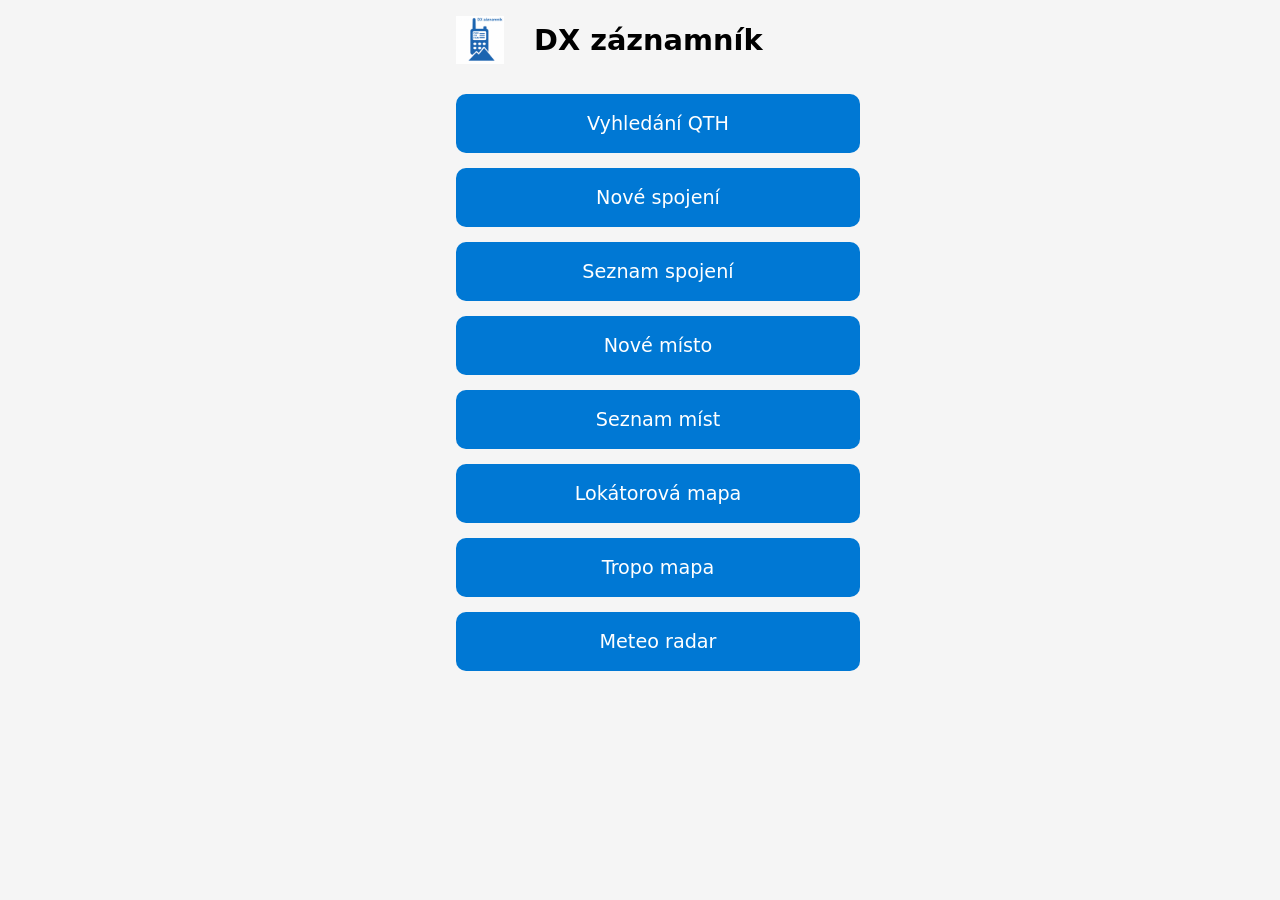
<file: index.html>
<!DOCTYPE html>
<html lang="cs">
<head>
    <meta charset="UTF-8">
    <meta name="viewport" content="width=device-width, initial-scale=1.0">
    <meta http-equiv="Cache-Control" content="no-cache, no-store, must-revalidate">
    <meta http-equiv="Pragma" content="no-cache">
    <meta http-equiv="Expires" content="0">

    <title>DX záznamník</title>
    <link rel="stylesheet" href="main.css">
</head>
<body>

<div class="container">
    <header class="header">
        <img src="icon-512.png" alt="DX" class="logo"><p>
        <h1>DX záznamník</h1>
    </header>

    <button id="installBtn" style="
      display:none;
      padding: 14px 20px;
      background:#1976d2;
      color:white;
      border:none;
      border-radius:10px;
      font-size:20px;
      font-weight:bold;
      margin:15px 0;
      width:100%;
    ">
    📲 Nainstalovat aplikaci
    </button>


    <nav class="menu">
    <!-- Toto je komentář -->
        <a href="qth.html" class="menu-btn">Vyhledání QTH</a>
        <a href="nove_spojeni.html" class="menu-btn">Nové spojení</a>
        <a href="seznam_spojeni.html" class="menu-btn">Seznam spojení</a>  
        <a href="nove_misto.html" class="menu-btn">Nové místo</a>
        <a href="mista_seznam.html" class="menu-btn">Seznam míst</a>
        <a href="lok_mapa.html" class="menu-btn">Lokátorová mapa</a>
        <a href="https://www.dxinfocentre.com/tropo_eur.html" class="menu-btn">Tropo mapa</a>
        <a href="https://meteo.rlp.cz/test/wxpic/czrad/animace.gif" class="menu-btn">Meteo radar</a>
       <!-- <a href="oaplikaci.html" class="menu-btn">O aplikaci</a> -->
    </nav>
</div>


<script>
let deferredPrompt = null;
const installBtn = document.getElementById("installBtn");

// Zachytíme událost, která říká, že PWA lze nainstalovat
window.addEventListener("beforeinstallprompt", (e) => {
  e.preventDefault();          // zabrání automatickému zobrazení
  deferredPrompt = e;          // uložíme si událost
  installBtn.style.display = "block";   // zobrazíme tlačítko
});

// Po kliknutí na tlačítko spustíme instalaci
installBtn.addEventListener("click", async () => {
  if (!deferredPrompt) return;

  deferredPrompt.prompt();     // zobrazí systémové okno instalace

  const result = await deferredPrompt.userChoice;

  // Po instalaci tlačítko schováme
  if (result.outcome === "accepted") {
    installBtn.style.display = "none";
  }

  deferredPrompt = null;
});
</script>


</body>
</html>
</file>
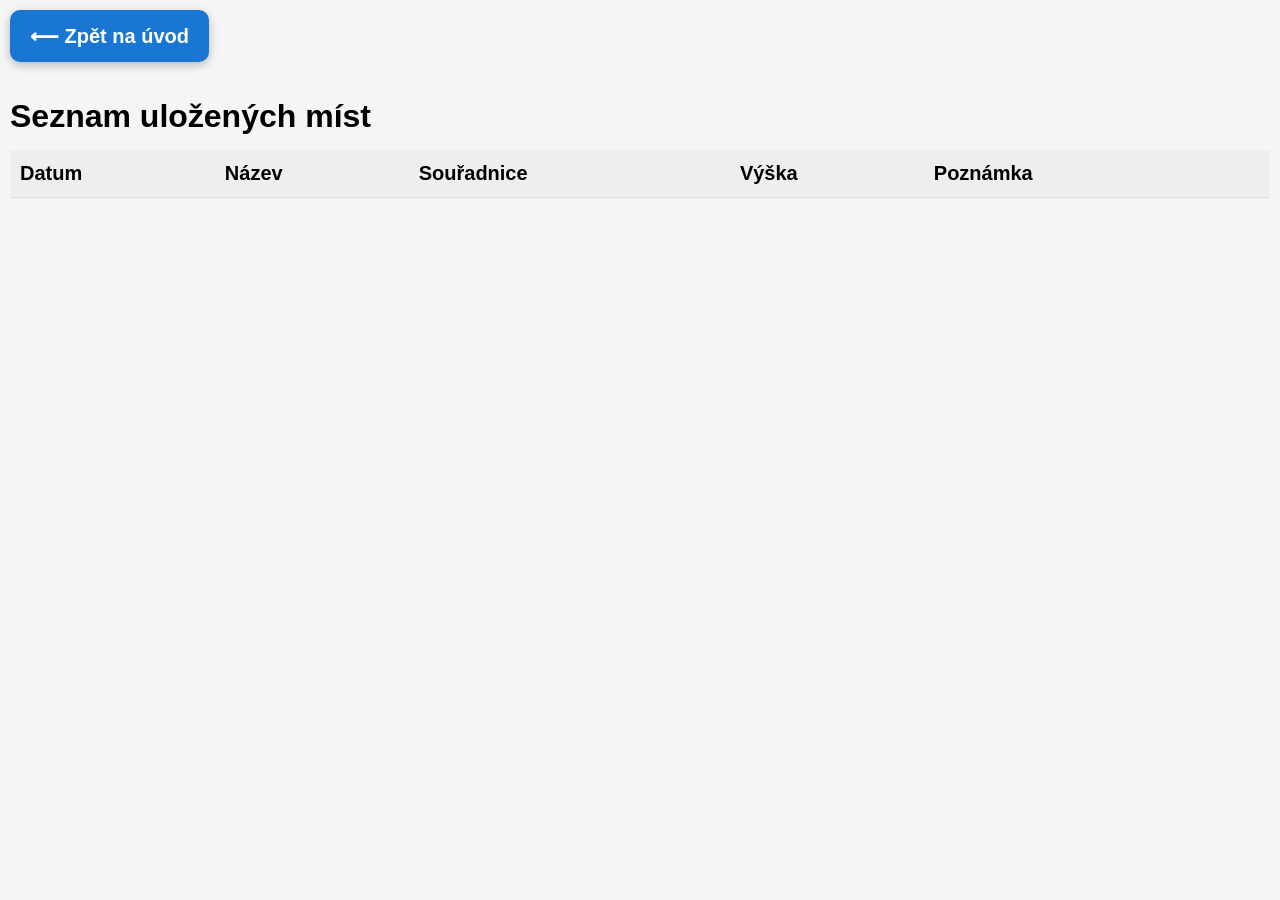
<file: mista_seznam.html>
<!DOCTYPE html>
<html lang="cs">
<head>
<meta charset="UTF-8">
<meta http-equiv="Cache-Control" content="no-cache, no-store, must-revalidate">
<meta http-equiv="Pragma" content="no-cache">
<meta http-equiv="Expires" content="0">

<title>DX Záznamník – Seznam míst</title>

<style>
  body {
    font-family: Arial, sans-serif;
    margin: 10px;
    background: #f5f5f5;
  }

  h1 {
    margin-bottom: 15px;
  }

  .backBtn {
    display: inline-block;
    padding: 14px 20px;
    background: #1976d2;
    color: white;
    text-decoration: none;
    border-radius: 10px;
    font-size: 20px;
    font-weight: bold;
    box-shadow: 0 3px 10px rgba(0,0,0,0.25);
    margin-bottom: 15px;
  }

  .backBtn:hover {
    background: #0d47a1;
  }

  .table-wrapper {
    overflow-x: auto;
    -webkit-overflow-scrolling: touch;
    margin-top: 10px;
  }

  table {
    width: 100%;
    border-collapse: collapse;
    background: white;
    min-width: 700px;
  }

  th, td {
    padding: 12px 10px;
    border-bottom: 1px solid #ddd;
    text-align: left;
    font-size: 20px;
  }

  th {
    background: #eee;
    font-weight: bold;
  }

  tr:hover {
    background: #f0f8ff;
  }

  button.deleteBtn {
    background: none;
    border: none;
    cursor: pointer;
    font-size: 26px;
    padding: 6px 10px;
  }

  button.deleteBtn:hover {
    color: red;
  }

  @media (max-width: 480px) {
    td:nth-child(4), th:nth-child(4), /* výška */
    td:nth-child(5), th:nth-child(5)  /* poznámka */
    {
      display: none;
    }
  }
</style>
</head>

<body>

<a href="index.html" class="backBtn">⟵ Zpět na úvod</a>

<h1>Seznam uložených míst</h1>

<div class="table-wrapper">
  <table id="placesTable">
    <thead>
      <tr>
        <th>Datum</th>
        <th>Název</th>
        <th>Souřadnice</th>
        <th>Výška</th>
        <th>Poznámka</th>
        <th></th>
      </tr>
    </thead>
    <tbody></tbody>
  </table>
</div>

<script>
let places = [];

/* Načtení míst */
function loadPlaces() {
  let data = localStorage.getItem("myPlaces");
  if (data) places = JSON.parse(data);
}

/* Uložení */
function savePlaces() {
  localStorage.setItem("myPlaces", JSON.stringify(places));
}

/* Mazání */
function deletePlace(index) {
  if (!confirm("Opravdu odstranit toto místo?")) return;
  places.splice(index, 1);
  savePlaces();
  renderPlaces();
}

/* Vykreslení tabulky */
function renderPlaces() {
  let tbody = document.querySelector("#placesTable tbody");
  tbody.innerHTML = "";

  places.forEach((p, index) => {
    let tr = document.createElement("tr");

    tr.innerHTML = `
      <td>${p.date}</td>
      <td>${p.name}</td>
      <td>${p.lat.toFixed(5)}, ${p.lon.toFixed(5)}</td>
      <td>${p.alt || ""}</td>
      <td>${p.note || ""}</td>
      <td><button class="deleteBtn" onclick="deletePlace(${index})">🗑️</button></td>
    `;

    tbody.appendChild(tr);
  });
}

/* Start */
loadPlaces();
renderPlaces();
</script>

</body>
</html>
</file>
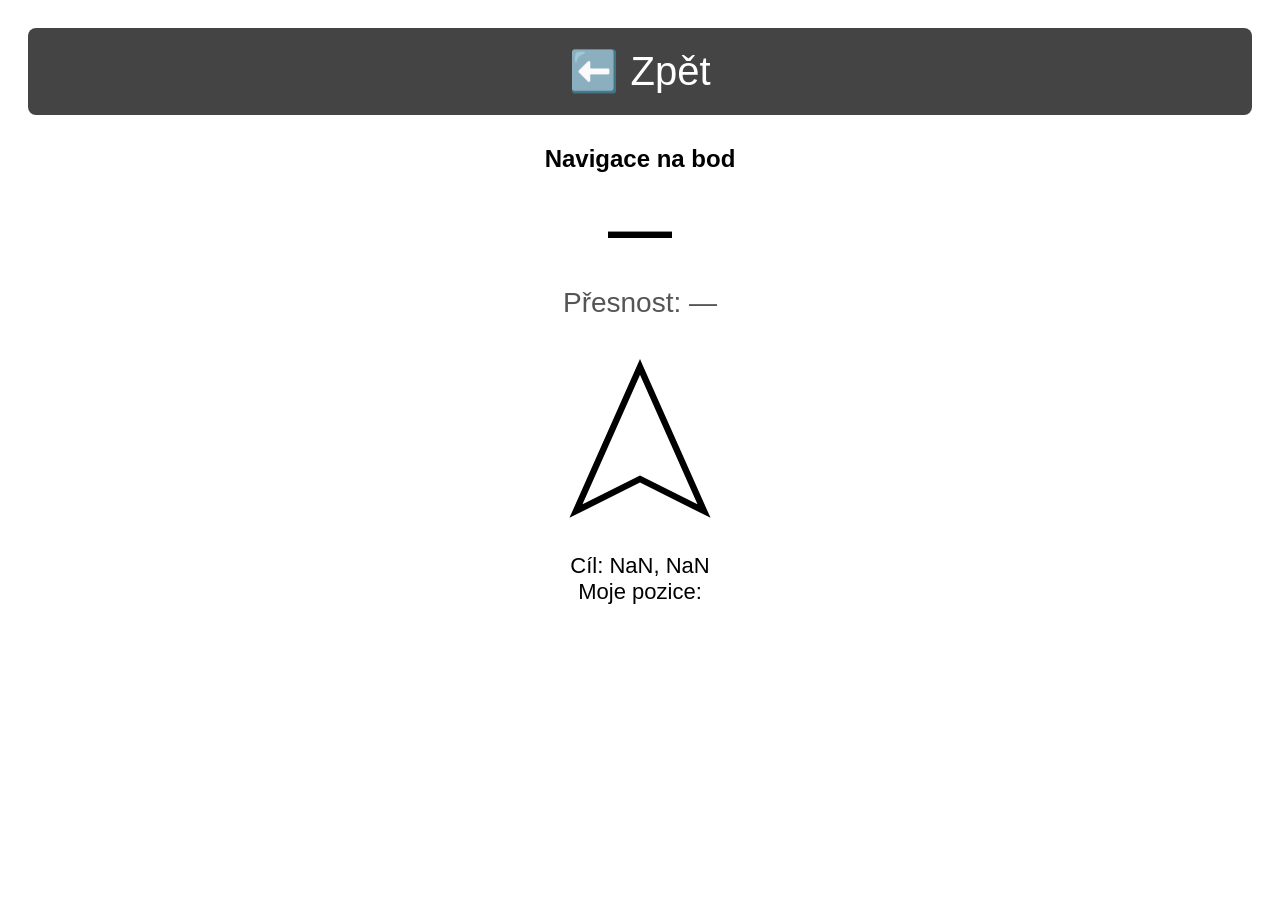
<file: navigator.html>
<!DOCTYPE html>
<html lang="cs">
<head>
<meta name="viewport" content="width=device-width, initial-scale=1.0">
<title>Navigace</title>

<style>
  body {
    font-family: sans-serif;
    text-align: center;
    padding: 20px;
  }

  #backbtn {
    display: block;
    padding: 20px 30px;
    background: #444;
    color: white;
    border-radius: 8px;
    text-decoration: none;
    font-size: 40px;
    margin-bottom: 30px;
  }

  #distance {
    font-size: 64px;
    font-weight: bold;
    margin: 20px 0;
  }

  #accuracy {
    font-size: 28px;
    color: #555;
    margin-bottom: 20px;
  }

  #arrow {
    width: 160px;
    height: 160px;
    transition: transform 0.15s linear;
    margin-top: 20px;
  }

  #info {
    font-size: 22px;
    margin-top: 30px;
  }
</style>
</head>
<body>

<a id="backbtn" href="nove_misto.html">⬅️ Zpět</a>

<h2>Navigace na bod</h2>

<div id="distance">—</div>
<div id="accuracy">Přesnost: —</div>

<img id="arrow" src="arrow.svg">

<div id="info">
  <div>Cíl: <span id="target"></span></div>
  <div>Moje pozice: <span id="current"></span></div>
</div>

<script>
const p = new URLSearchParams(location.search);
const targetLat = parseFloat(p.get("lat"));
const targetLon = parseFloat(p.get("lon"));

document.getElementById("target").textContent =
  `${targetLat.toFixed(5)}, ${targetLon.toFixed(5)}`;

let bearing = null;
let heading = null;
let lastHeading = null;

// Výpočet vzdálenosti
function updateDistance(lat, lon) {
  const R = 6371e3;
  const φ1 = lat * Math.PI/180;
  const φ2 = targetLat * Math.PI/180;
  const Δφ = (targetLat - lat) * Math.PI/180;
  const Δλ = (targetLon - lon) * Math.PI/180;

  const a = Math.sin(Δφ/2)**2 +
            Math.cos(φ1)*Math.cos(φ2)*Math.sin(Δλ/2)**2;

  const d = R * 2 * Math.atan2(Math.sqrt(a), Math.sqrt(1-a));
  document.getElementById("distance").textContent = Math.round(d) + " m";
}

// Bearing k cíli
function updateBearing(lat, lon) {
  const φ1 = lat * Math.PI/180;
  const φ2 = targetLat * Math.PI/180;
  const λ1 = lon * Math.PI/180;
  const λ2 = targetLon * Math.PI/180;

  const y = Math.sin(λ2 - λ1) * Math.cos(φ2);
  const x = Math.cos(φ1)*Math.sin(φ2) -
            Math.sin(φ1)*Math.cos(φ2)*Math.cos(λ2 - λ1);

  bearing = (Math.atan2(y, x) * 180/Math.PI + 360) % 360;
  updateArrow();
}

// Otáčení šipky
function updateArrow() {
  if (bearing == null || heading == null) return;
  const rot = (bearing - heading + 360) % 360;
  document.getElementById("arrow").style.transform = `rotate(${rot}deg)`;
}

// GPS
navigator.geolocation.watchPosition(pos => {
  const lat = pos.coords.latitude;
  const lon = pos.coords.longitude;
  const acc = pos.coords.accuracy;

  document.getElementById("current").textContent =
    `${lat.toFixed(5)}, ${lon.toFixed(5)}`;

  document.getElementById("accuracy").textContent =
    `Přesnost: ${Math.round(acc)} m`;

  updateDistance(lat, lon);
  updateBearing(lat, lon);
});

// Stabilní kompas pro Android
window.addEventListener("deviceorientation", e => {
  if (e.alpha == null) return;

  let h = null;

  // 1) Android absolute heading
  if (e.absolute === true && e.alpha != null) {
    h = (360 - e.alpha) % 360;
  }

  // 2) iOS
  else if (e.webkitCompassHeading != null) {
    h = e.webkitCompassHeading;
  }

  // 3) fallback – relativní rotace + orientace displeje
  else {
    const orientation = screen.orientation?.angle || 0;
    h = (e.alpha + orientation) % 360;
  }

  // Vyhlazení (odstraní cukání)
  if (lastHeading == null) lastHeading = h;
  heading = lastHeading * 0.7 + h * 0.3;
  lastHeading = heading;

  updateArrow();
});

// iOS explicitní povolení
if (window.DeviceOrientationEvent && DeviceOrientationEvent.requestPermission) {
  DeviceOrientationEvent.requestPermission().then(state => {
    if (state === "granted") {
      window.addEventListener("deviceorientation", e => {
        if (e.webkitCompassHeading !== undefined) {
          heading = 360 - e.webkitCompassHeading;
          updateArrow();
        }
      });
    }
  });
}
</script>

</body>
</html>
</file>
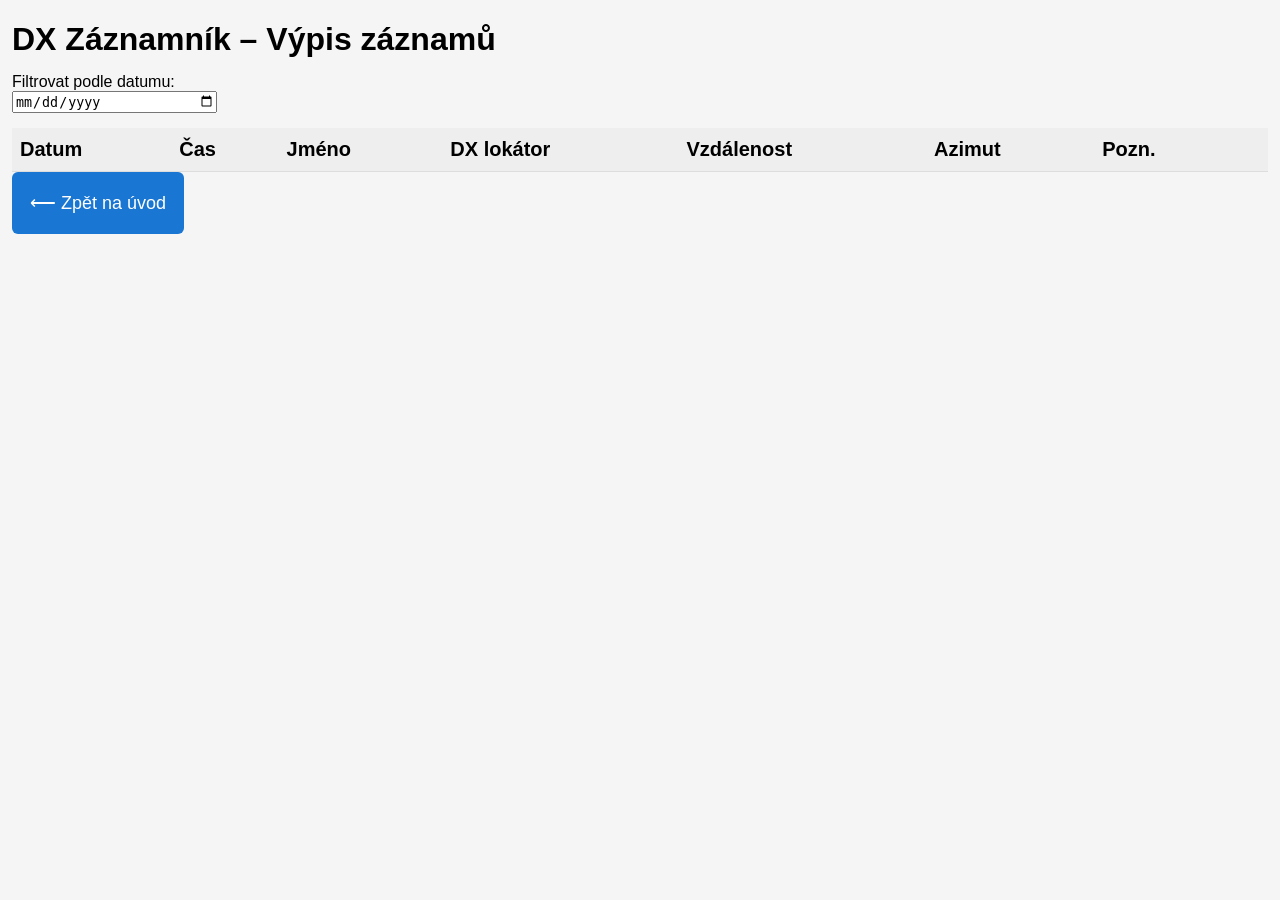
<file: seznam_spojeni.html>
<!DOCTYPE html>
<html lang="cs">
<head>
<meta charset="UTF-8">
  <meta http-equiv="Cache-Control" content="no-cache, no-store, must-revalidate">
<meta http-equiv="Pragma" content="no-cache">
<meta http-equiv="Expires" content="0">

<title>DX Záznamník – Výpis</title>

<style>
  body {
    font-family: Arial, sans-serif;
    margin: 12px;
    background: #f5f5f5;
  }

  h1 {
    margin-bottom: 15px;
  }

  /* Mobilní scroll */
  .table-wrapper {
    overflow-x: auto;
    -webkit-overflow-scrolling: touch;
    margin-top: 10px;
  }

  table {
    width: 100%;
    border-collapse: collapse;
    background: white;
    min-width: 650px;
  }

  th, td {
    padding: 10px 8px;
    border-bottom: 1px solid #ddd;
    text-align: left;
    font-size: 20px;
  }

  th {
    background: #eee;
  }

  tr:hover {
    background: #f0f8ff;
  }

  button.deleteBtn {
    background: none;
    border: none;
    cursor: pointer;
    font-size: 22px;
    padding: 6px 10px;
  }

  button.deleteBtn:hover {
    color: red;
  }

  /* Mobil – skryjeme méně důležité sloupce */
  @media (max-width: 480px) {
    td:nth-child(6), th:nth-child(6),  /* Azimut */
    td:nth-child(7), th:nth-child(7) { /* Poznámka */
      display: none;
    }
  }
  
  
  .backBtn {
  display: inline-block;
  padding: 20px 18px;
  background: #1976d2;
  color: white;
  text-decoration: none;
  border-radius: 6px;
  font-size: 18px;
  margin-bottom: 15px;
}

.backBtn:hover {
  background: #0d47a1;
}

@media (max-width: 480px) {
  .backBtn {
    width: 100%;
    text-align: center;
    font-size: 30px;
    padding: 20px;
  }
}

</style>
</head>

<body>

<h1>DX Záznamník – Výpis záznamů</h1>

<label for="dateFilter">Filtrovat podle datumu:</label>
<input type="date" id="dateFilter" style="margin-bottom: 15px; display:block; width: 200px;">

<div class="table-wrapper">
  <table id="logTable">
    <thead>
      <tr>
        <th>Datum</th>
        <th>Čas</th>
        <th>Jméno</th>
        <th>DX lokátor</th>
        <th>Vzdálenost</th>
        <th>Azimut</th>
        <th>Pozn.</th>
        <th></th>
      </tr>
    </thead>
    <tbody></tbody>
  </table>
</div>

<script>
let logEntries = [];

/* Načtení z localStorage */
function loadLog() {
  let data = localStorage.getItem("logEntries");
  if (data) logEntries = JSON.parse(data);
}

/* Uložení */
function saveLog() {
  localStorage.setItem("logEntries", JSON.stringify(logEntries));
}

/* Mazání záznamu */
function deleteEntry(index) {
  if (!confirm("Opravdu odstranit tento záznam?")) return;
  logEntries.splice(index, 1);
  saveLog();
  renderLog();
}

/* Vykreslení tabulky + filtr datumu */
function renderLog() {
  let tbody = document.querySelector("#logTable tbody");
  tbody.innerHTML = "";

  let selectedDate = document.getElementById("dateFilter").value;

  // vytvoříme pole s původními indexy
  let filtered = logEntries
    .map((e, i) => ({ ...e, originalIndex: i }))
    .filter(e => !selectedDate || e.date === selectedDate);

  filtered.forEach(e => {
    let tr = document.createElement("tr");

    tr.innerHTML = `
      <td>${e.date}</td>
      <td>${e.time}</td>
      <td>${e.name}</td>
      <td>${e.dxLocator}</td>
      <td>${e.distance.toFixed(1)} km</td>
      <td>${e.azimuth.toFixed(0)}°</td>
      <td>${e.note || ""}</td>
      <td><button class="deleteBtn" onclick="deleteEntry(${e.originalIndex})">🗑️</button></td>
    `;

    tbody.appendChild(tr);
  });
}


/* Aktivace filtru */
document.getElementById("dateFilter").addEventListener("change", renderLog);

/* Start */
loadLog();
renderLog();
</script>

<a href="index.html" class="backBtn">⟵ Zpět na úvod</a>


</body>
</html>
</file>
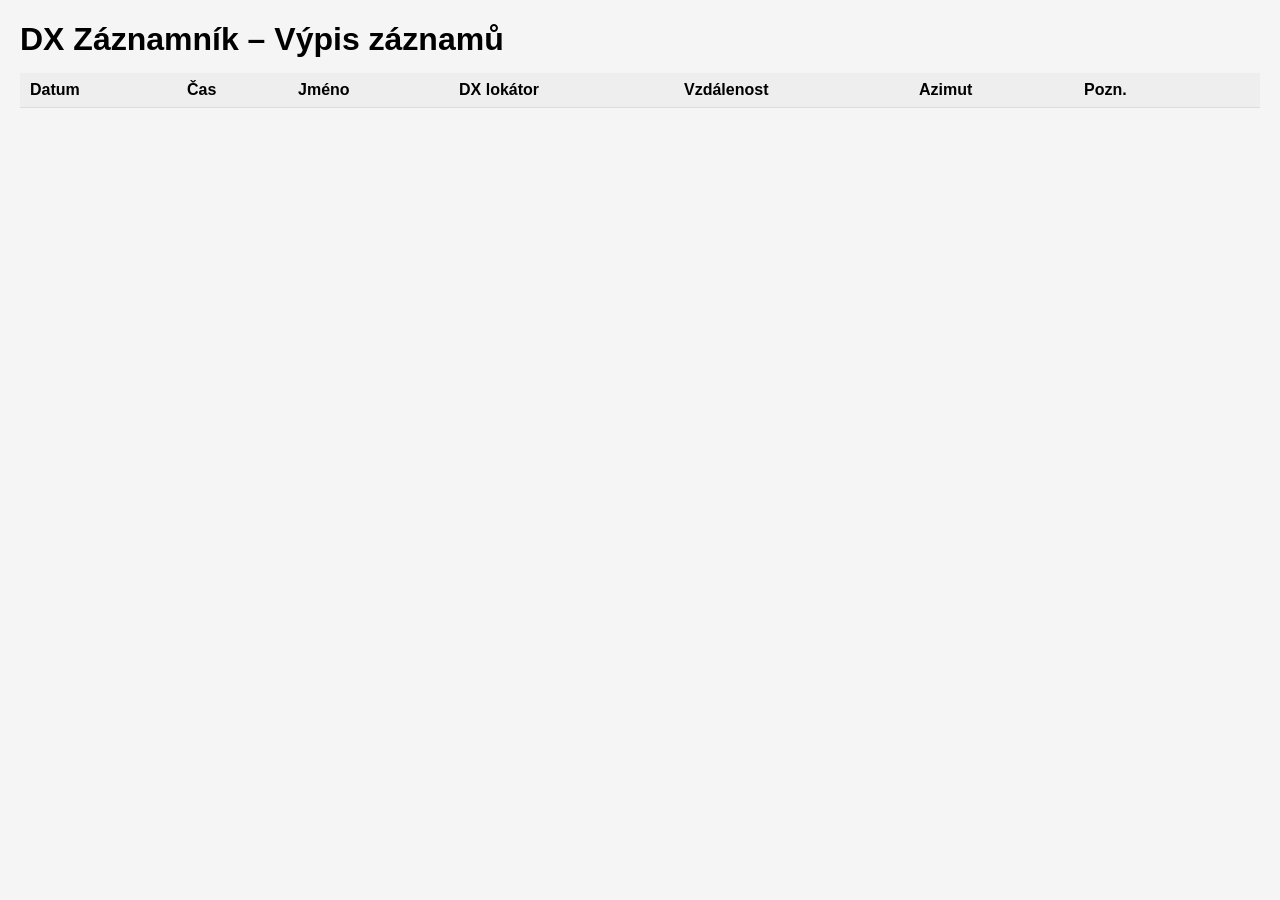
<file: seznam_spojeniv1.html>
<!DOCTYPE html>
<html lang="cs">
<head>
<meta charset="UTF-8">
  <meta http-equiv="Cache-Control" content="no-cache, no-store, must-revalidate">
<meta http-equiv="Pragma" content="no-cache">
<meta http-equiv="Expires" content="0">

<title>DX Záznamník – Výpis</title>
<style>
  body {
    font-family: Arial, sans-serif;
    margin: 20px;
    background: #f5f5f5;
  }
  h1 {
    margin-bottom: 15px;
  }
  table {
    width: 100%;
    border-collapse: collapse;
    background: white;
  }
  th, td {
    padding: 8px 10px;
    border-bottom: 1px solid #ddd;
    text-align: left;
  }
  th {
    background: #eee;
  }
  tr:hover {
    background: #f0f8ff;
  }
  button.deleteBtn {
    background: none;
    border: none;
    cursor: pointer;
    font-size: 18px;
  }
  button.deleteBtn:hover {
    color: red;
  }
</style>
</head>
<body>

<h1>DX Záznamník – Výpis záznamů</h1>

<table id="logTable">
  <thead>
    <tr>
      <th>Datum</th>
      <th>Čas</th>
      <th>Jméno</th>
      <th>DX lokátor</th>
      <th>Vzdálenost</th>
      <th>Azimut</th>
      <th>Pozn.</th>
      <th></th>
    </tr>
  </thead>
  <tbody></tbody>
</table>

<script>
// -----------------------------
// Úložiště
// -----------------------------
let logEntries = [];

function saveLog() {
  localStorage.setItem("logEntries", JSON.stringify(logEntries));

}

function loadLog() {
  let data = localStorage.getItem("logEntries");
  if (data) logEntries = JSON.parse(data);
}

// -----------------------------
// Mazání záznamu
// -----------------------------
function deleteEntry(index) {
  if (!confirm("Opravdu odstranit tento záznam?")) return;
  logEntries.splice(index, 1);
  saveLog();
  renderLog();
}

// -----------------------------
// Vykreslení tabulky
// -----------------------------
function renderLog() {
  let tbody = document.querySelector("#logTable tbody");
  tbody.innerHTML = "";

  logEntries.forEach((e, index) => {
    let tr = document.createElement("tr");

    tr.innerHTML = `
      <td>${e.date}</td>
      <td>${e.time}</td>
      <td>${e.name}</td>
      <td>${e.dxLocator}</td>
      <td>${e.distance.toFixed(1)} km</td>
      <td>${e.azimuth.toFixed(0)}°</td>
      <td>${e.note || ""}</td>
      <td><button class="deleteBtn" onclick="deleteEntry(${index})">🗑️</button></td>
    `;

    tbody.appendChild(tr);
  });
}

// -----------------------------
// Start
// -----------------------------
loadLog();
renderLog();
</script>

</body>
</html>
</file>
<file: main.css>
body {
    margin: 0;
    padding: 0;
    font-family: system-ui, sans-serif;
    background: #f5f5f5;
    display: flex;
    justify-content: center;
}

.container {
    width: 100%;
    max-width: 400px;
    margin: 0 auto;
    padding: 16px;
    box-sizing: border-box;
}


.header {
    display: flex;
    align-items: center;
    gap: 15px;
    margin-bottom: 30px;
}

.logo {
    width: 48px;
    height: 48px;
}

h1 {
    font-size: 1.8rem;
    margin: 0;
}

.menu {
    display: flex;
    flex-direction: column;
    gap: 15px;
}

.menu-btn {
    display: block;
    width: 100%;
    padding: 18px;
    font-size: 1.2rem;
    text-align: center;
    border: none;
    border-radius: 10px;
    background: #0078d4;
    color: white;
    text-decoration: none;
    cursor: pointer;
    transition: background 0.2s;
}

.menu-btn:hover {
    background: #005fa3;
}
</file>
